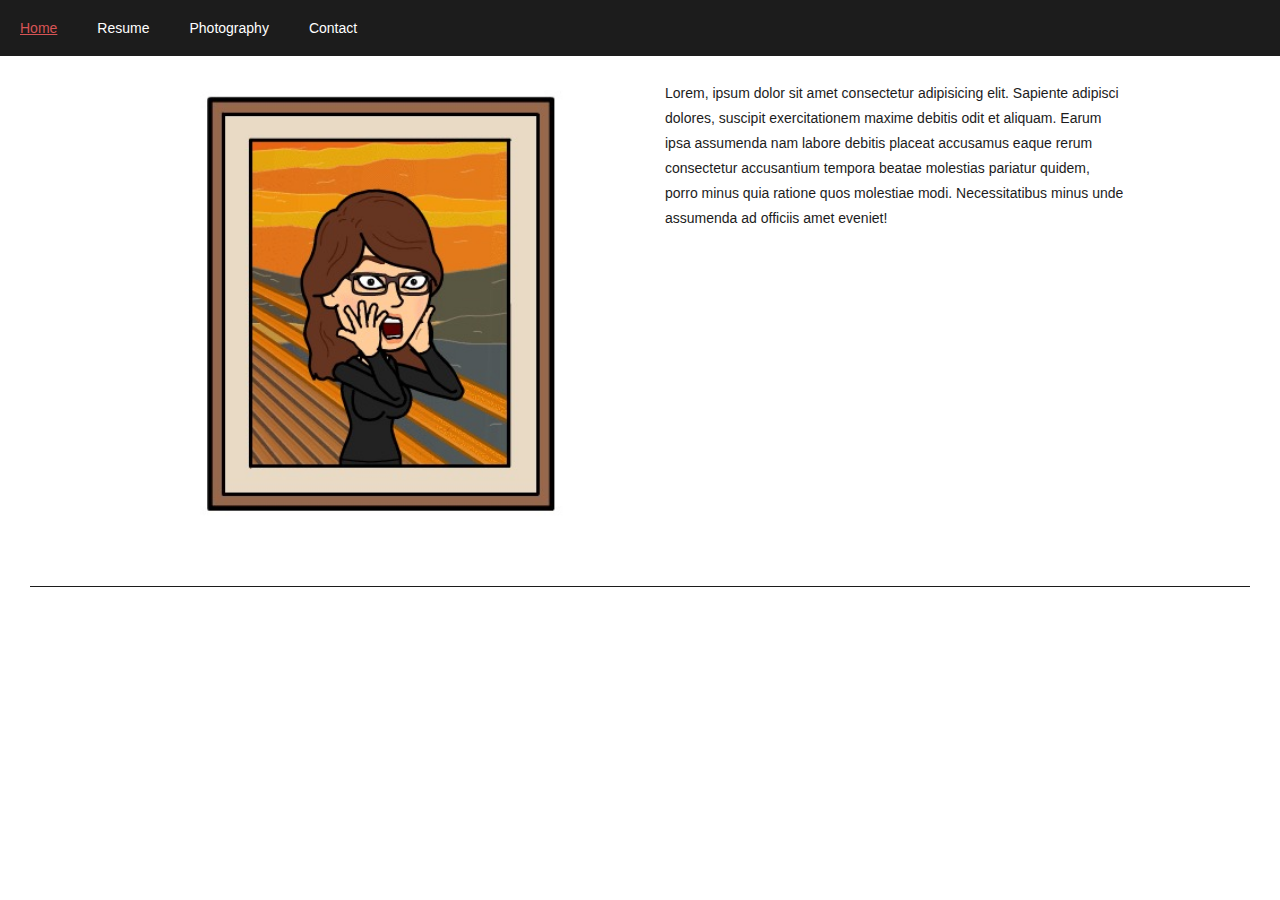
<file: gh-pages/Teresa-project/index.html>
<!DOCTYPE html>
<html lang="en">

<head>
    <meta charset="UTF-8">
    <meta name="viewport" content="width=device-width, initial-scale=1.0">
    <meta http-equiv="X-UA-Compatible" content="ie=edge">
    <link rel="stylesheet" href="https://ythlu.github.io/css/reset.css">
    <link rel="stylesheet" href="./css/flexgrid.css">
    <link rel="stylesheet" href="./css/style.css">
    <link rel="stylesheet" href="https://ythlu.github.io/font-awesome/css/font-awesome.css">
    <title>Teresa Hung 個人網站</title>
</head>

<body>
    <!-- Navbar區開始 -->
    <navbar>

        <div class="topnav">

            <a href="./index.html">Home</a>
            <a href="./resume.html">Resume</a>
            <a href="./photography.html">Photography</a>
            <a href="./contact.html">Contact</a>
        </div>


    </navbar>
    <!-- Navbar區結束 -->

    <!-- 內容區開始 -->
    <section>
        <div class="flex-container flex-row-nowrap justify-center align-items-stretch align-content-stretch">
            <div class="col">
                <img src="./images/IMG_2857.JPG" height=450px alt="photo1">
            </div>
            <div class="col flex-container flex-row-nowrap justify-center align-items-stretch align-content-stretch">
                <p>Lorem, ipsum dolor sit amet consectetur adipisicing elit. Sapiente adipisci dolores, suscipit exercitationem
                    maxime debitis odit et aliquam. Earum ipsa assumenda nam labore debitis placeat accusamus eaque rerum
                    consectetur accusantium tempora beatae molestias pariatur quidem, porro minus quia ratione quos molestiae
                    modi. Necessitatibus minus unde assumenda ad officiis amet eveniet!</p>
            </div>

        </div>
    </section>
    <!-- 內容區結束 -->
    <!-- 頁面底端開始 -->
    <footer>

        <div class="col-frame-footer fa-color-ctrl">

            <a href="https://www.instagram.com/yth.lu/">
                <i class="fa fa-instagram  fa-2x"></i>
            </a>
            <a href="https://www.facebook.com/teresa.yiting/">
                <i class="fa fa-facebook-square  fa-2x"></i>
            </a>
            <a href="https://www.linkedin.com/in/teresa-hung-55aa1112">
                <i class="fa fa-linkedin-square fa-2x"></i>
            </a>

        </div>

    </footer>
    <!-- 頁面底端結束  -->
</body>

</html>
</file>
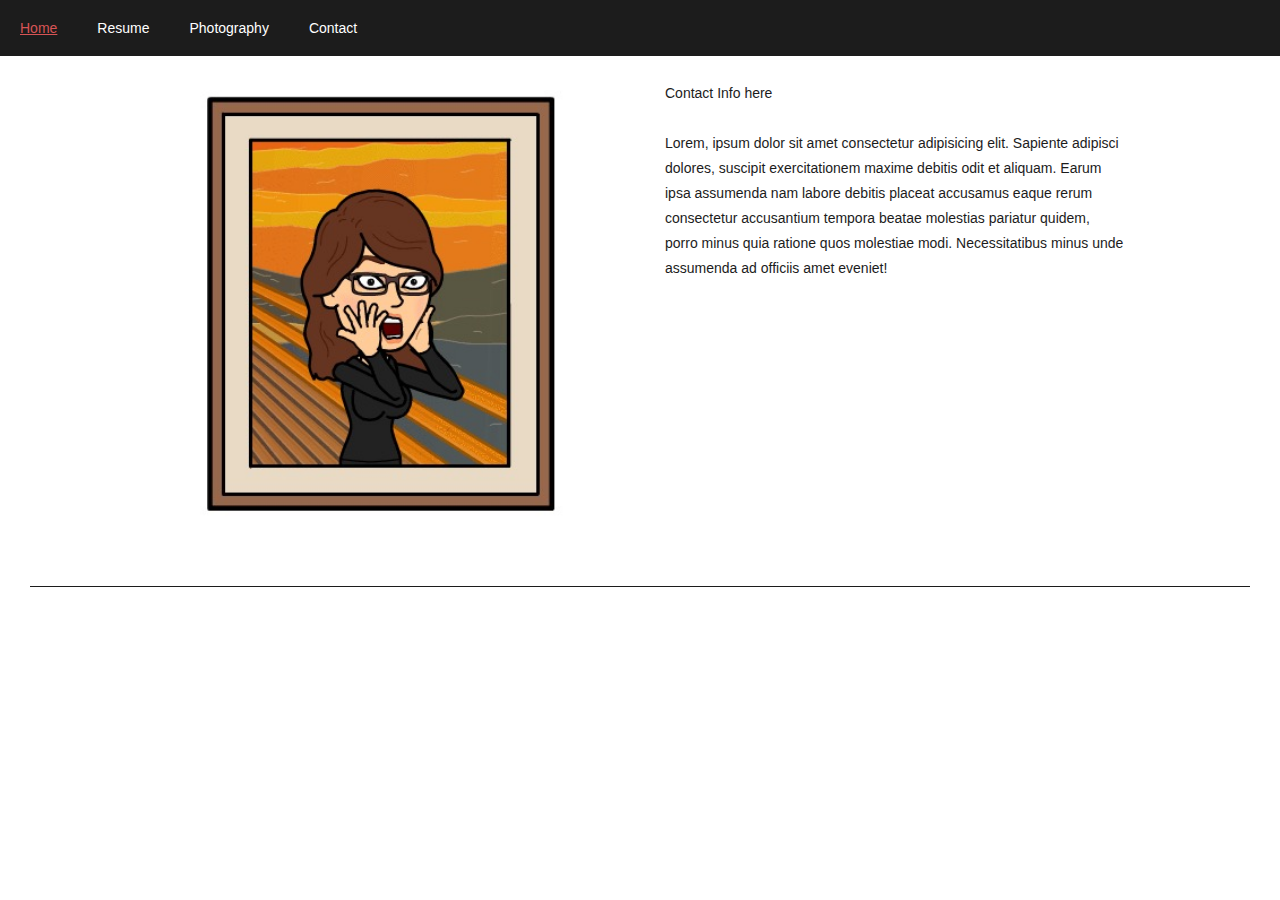
<file: gh-pages/Teresa-project/contact.html>
<!DOCTYPE html>
<html lang="en">

<head>
    <meta charset="UTF-8">
    <meta name="viewport" content="width=device-width, initial-scale=1.0">
    <meta http-equiv="X-UA-Compatible" content="ie=edge">
    <link rel="stylesheet" href="https://ythlu.github.io/css/reset.css">
    <link rel="stylesheet" href="./css/flexgrid.css">
    <link rel="stylesheet" href="./css/style.css">
    <link rel="stylesheet" href="https://ythlu.github.io/font-awesome/css/font-awesome.css">
    <title>Teresa Hung 個人網站</title>
</head>

<body>
    <!-- Navbar區開始 -->
    <navbar>

        <div class="topnav">

            <a href="./index.html">Home</a>
            <a href="./resume.html">Resume</a>
            <a href="./photography.html">Photography</a>
            <a href="./contact.html">Contact</a>
        </div>


    </navbar>
    <!-- Navbar區結束 -->

    <!-- 內容區開始 -->
    <section>
        <div class="flex-container flex-row-nowrap justify-center align-items-stretch align-content-stretch">
            <div class="col">
                <img src="./images/IMG_2857.JPG" height=450px alt="photo1">
            </div>
            <div class="col flex-container flex-row-nowrap justify-center align-items-stretch align-content-stretch">

                <p>Contact Info here
                    <BR>
                    <BR>Lorem, ipsum dolor sit amet consectetur adipisicing elit. Sapiente adipisci dolores, suscipit exercitationem
                    maxime debitis odit et aliquam. Earum ipsa assumenda nam labore debitis placeat accusamus eaque rerum
                    consectetur accusantium tempora beatae molestias pariatur quidem, porro minus quia ratione quos molestiae
                    modi. Necessitatibus minus unde assumenda ad officiis amet eveniet!</p>
            </div>

        </div>
    </section>
    <!-- 內容區結束 -->
    <!-- 頁面底端開始 -->
    <footer>

        <div class="col-frame-footer fa-color-ctrl">

            <a href="https://www.instagram.com/yth.lu/">
                <i class="fa fa-instagram  fa-2x"></i>
            </a>
            <a href="https://www.facebook.com/teresa.yiting/">
                <i class="fa fa-facebook-square  fa-2x"></i>
            </a>
            <a href="https://www.linkedin.com/in/teresa-hung-55aa1112">
                <i class="fa fa-linkedin-square fa-2x"></i>
            </a>

        </div>

    </footer>
    <!-- 頁面底端結束  -->
</body>

</html>
</file>
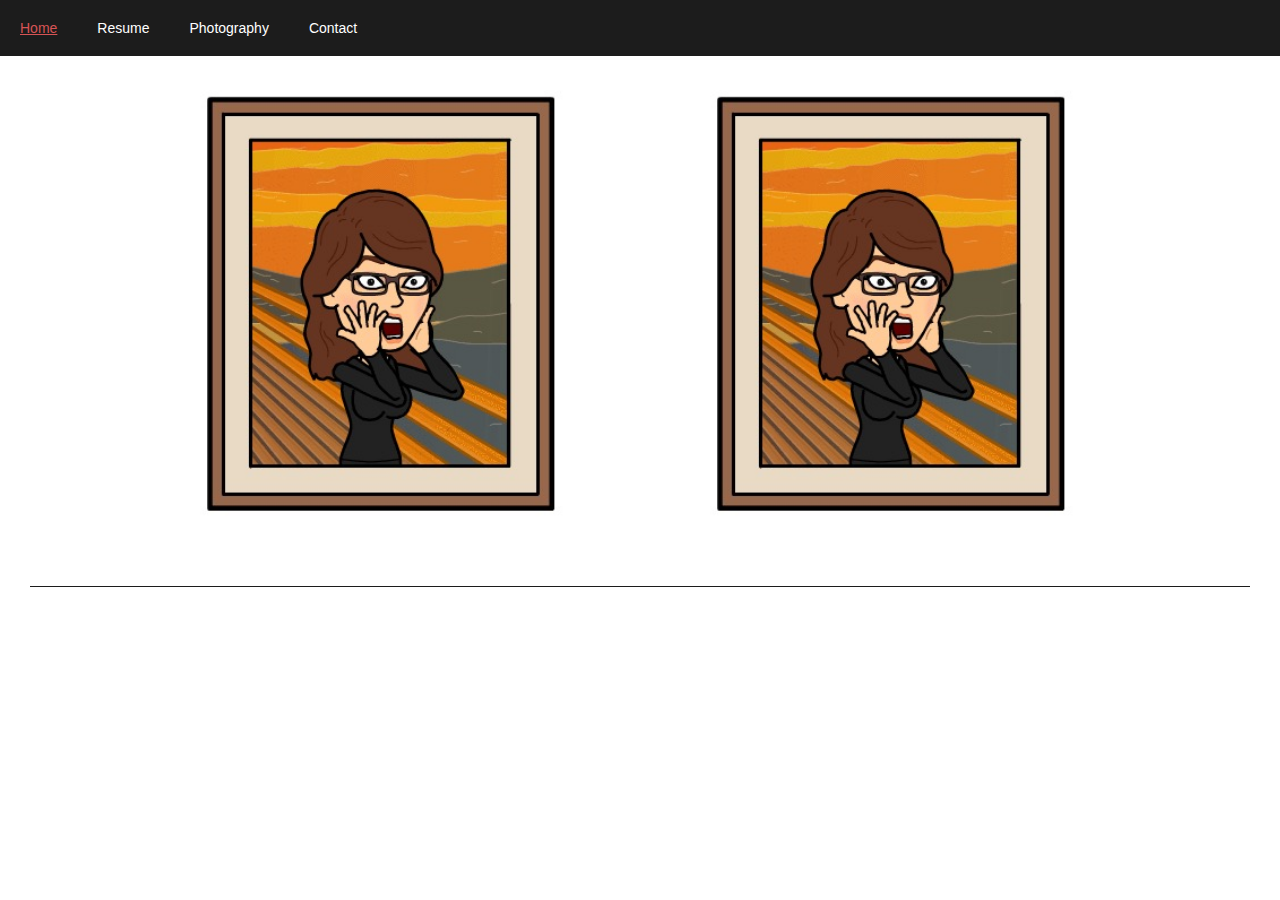
<file: gh-pages/Teresa-project/photography.html>
<!DOCTYPE html>
<html lang="en">

<head>
    <meta charset="UTF-8">
    <meta name="viewport" content="width=device-width, initial-scale=1.0">
    <meta http-equiv="X-UA-Compatible" content="ie=edge">
    <link rel="stylesheet" href="https://ythlu.github.io/css/reset.css">
    <link rel="stylesheet" href="./css/flexgrid.css">
    <link rel="stylesheet" href="./css/style.css">
    <link rel="stylesheet" href="https://ythlu.github.io/font-awesome/css/font-awesome.css">
    <title>Teresa Hung 個人網站</title>
</head>

<body>
    <!-- Navbar區開始 -->
    <navbar>

        <div class="topnav">

            <a href="./index.html">Home</a>
            <a href="./resume.html">Resume</a>
            <a href="./photography.html">Photography</a>
            <a href="./contact.html">Contact</a>
        </div>


    </navbar>
    <!-- Navbar區結束 -->

    <!-- 內容區開始 -->
    <section>
        <div class="flex-container flex-row-nowrap justify-center align-items-stretch align-content-stretch">
            <div class="col">
                <img src="./images/IMG_2857.JPG" height=450px alt="photo1">
            </div>
            <div class="col">
                <img src="./images/IMG_2857.JPG" height=450px alt="photo1">
            </div>

        </div>
    </section>
    <!-- 內容區結束 -->
    <!-- 頁面底端開始 -->
    <footer>

        <div class="col-frame-footer fa-color-ctrl">

            <a href="https://www.instagram.com/yth.lu/">
                <i class="fa fa-instagram  fa-2x"></i>
            </a>
            <a href="https://www.facebook.com/teresa.yiting/">
                <i class="fa fa-facebook-square  fa-2x"></i>
            </a>
            <a href="https://www.linkedin.com/in/teresa-hung-55aa1112">
                <i class="fa fa-linkedin-square fa-2x"></i>
            </a>

        </div>

    </footer>
    <!-- 頁面底端結束  -->
</body>

</html>
</file>
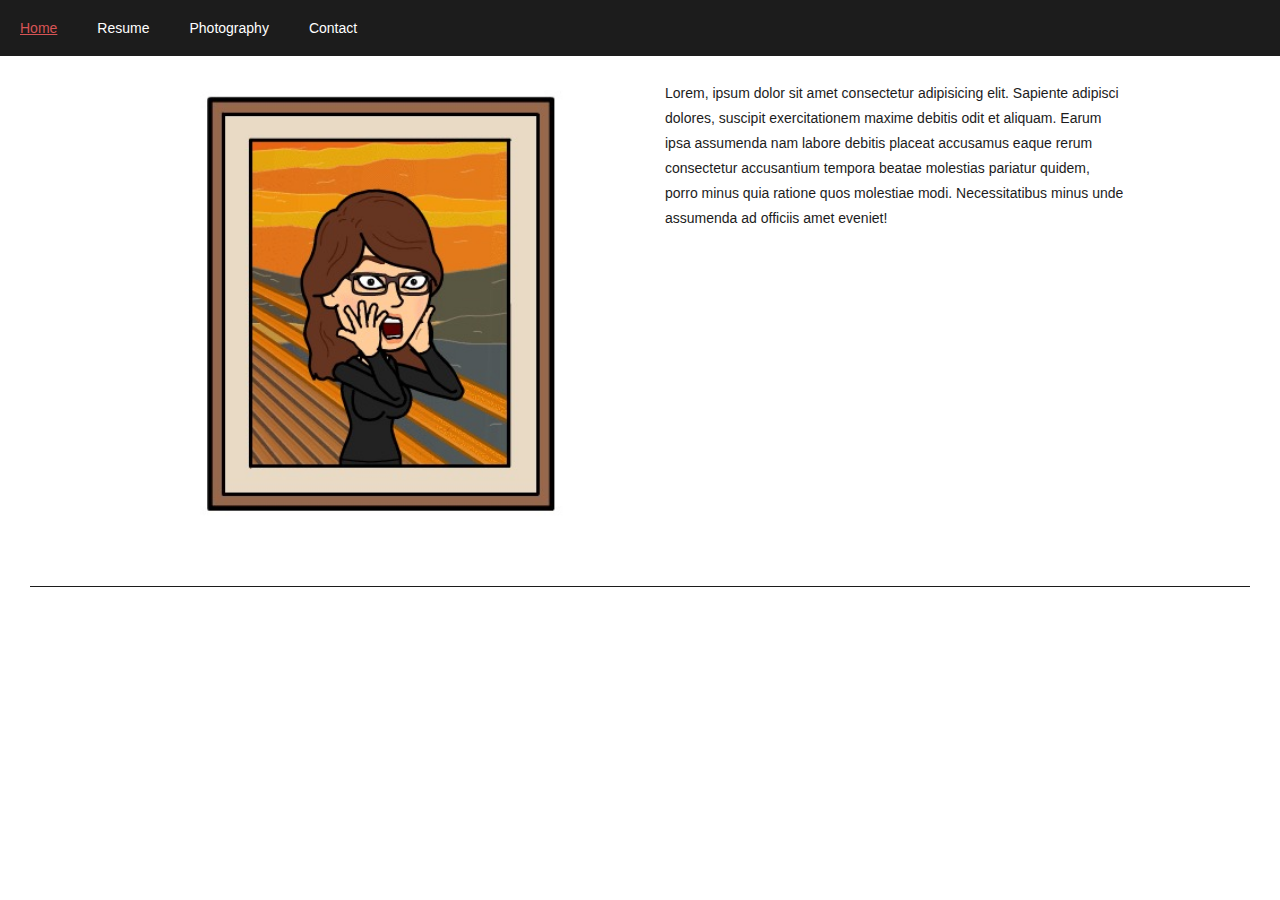
<file: gh-pages/Teresa-project/resume.html>
<!DOCTYPE html>
<html lang="en">

<head>
    <meta charset="UTF-8">
    <meta name="viewport" content="width=device-width, initial-scale=1.0">
    <meta http-equiv="X-UA-Compatible" content="ie=edge">
    <link rel="stylesheet" href="https://ythlu.github.io/css/reset.css">
    <link rel="stylesheet" href="./css/flexgrid.css">
    <link rel="stylesheet" href="./css/style.css">
    <link rel="stylesheet" href="https://ythlu.github.io/font-awesome/css/font-awesome.css">
    <title>Teresa Hung 個人網站</title>
</head>

<body>
    <!-- Navbar區開始 -->
    <navbar>

        <div class="topnav">

            <a href="./index.html">Home</a>
            <a href="./resume.html">Resume</a>
            <a href="./photography.html">Photography</a>
            <a href="./contact.html">Contact</a>
        </div>


    </navbar>
    <!-- Navbar區結束 -->

    <!-- 內容區開始 -->
    <section>
        <div class="flex-container flex-row-nowrap justify-center align-items-stretch align-content-stretch">
            <div class="col">
                <img src="./images/IMG_2857.JPG" height=450px alt="photo1">
            </div>
            <div class="col flex-container flex-row-nowrap justify-center align-items-stretch align-content-stretch">
                <p>Lorem, ipsum dolor sit amet consectetur adipisicing elit. Sapiente adipisci dolores, suscipit exercitationem
                    maxime debitis odit et aliquam. Earum ipsa assumenda nam labore debitis placeat accusamus eaque rerum
                    consectetur accusantium tempora beatae molestias pariatur quidem, porro minus quia ratione quos molestiae
                    modi. Necessitatibus minus unde assumenda ad officiis amet eveniet!</p>
            </div>

        </div>
    </section>
    <!-- 內容區結束 -->
    <!-- 頁面底端開始 -->
    <footer>

        <div class="col-frame-footer fa-color-ctrl">

            <a href="https://www.instagram.com/yth.lu/">
                <i class="fa fa-instagram  fa-2x"></i>
            </a>
            <a href="https://www.facebook.com/teresa.yiting/">
                <i class="fa fa-facebook-square  fa-2x"></i>
            </a>
            <a href="https://www.linkedin.com/in/teresa-hung-55aa1112">
                <i class="fa fa-linkedin-square fa-2x"></i>
            </a>

        </div>

    </footer>
    <!-- 頁面底端結束  -->
</body>

</html>
</file>
<file: gh-pages/Teresa-project/css/flexgrid.css>
.flex-container {
    display: flex;
}

.flex-row {
    flex-direction: row;
}

.flex-row-reverse {
    flex-direction: row-reverse;
}

.flex-column {
    flex-direction: column;
}

.flex-column-reverse {
    flex-direction: column-reverse;
}

.flex-nowrap {
    flex-wrap: nowrap;
}

.flex-wrap {
    flex-wrap: wrap;
}

.flex-wrap-reverse {
    flex-wrap: wrap-reverse;
}

.flex-row-nowrap {
    flex-flow: row nowrap;
}

.flex-row-wrap {
    flex-flow: row wrap;
}

.flex-column-wrap {
    flex-flow: column wrap;
}

.justify-flex-start {
    justify-content: flex-start;
}

.justify-flex-end {
    justify-content: flex-end;
}

.justify-center {
    justify-content: center;
}

.justify-space-between {
    justify-content: space-between;
}

.justify-space-around {
    justify-content: space-around;
}

.justify-space-evenly {
    justify-content: space-evenly;
}

.align-items-flex-start {
    align-items: flex-start;
}

.align-items-flex-end {
    align-items: flex-end;
}

.align-items-center {
    align-items: center;
}

.align-items-baseline {
    align-items: baseline;
}

.align-items-stretch {
    align-items: stretch;
}

.align-content-flex-start {
    align-content: flex-start;
}

.align-content-flex-end {
    align-content: flex-end;
}

.align-content-center {
    align-content: center;
}

.align-content-space-between {
    align-content: space-between;
}

.align-content-space-around {
    align-content: space-around;
}

.align-content-stretch {
    align-content: stretch;
}
</file>
<file: gh-pages/Teresa-project/css/style.css>
* {
    font-family: verdana, sans-serif;
    font-color: rgb(28, 28, 28);
    a font-color: rgb(28, 28, 28);
}


/* column 定義區開始 */

.col-frame-footer {
    border-top: 1px solid rgb(28, 28, 28);
    margin: 0px;
    padding: 20px 20px;
    line-height: 20px;
    font-size: 14px;
    color: rgb(28, 28, 28);
    text-align: center;
    display: absolute;
}

.col {
    border: 0px solid rgb(28, 28, 28);
    margin: 5px;
    padding: 20px;
    width: 500px;
    line-height: 25px;
    background-color: white;
    font-size: 14px;
    text-align: left;
    color: rgb(28, 28, 28);
    display: flex;
}


/* column 定義區結束 */


/* Navbar 區開始 */

.topnav {
    border-bottom: 0px solid rgb(28, 28, 28);
    overflow: hidden;
    background-color: rgb(28, 28, 28);
    display: absolute;
}


/* Style the links inside the navigation bar */

.topnav a {
    ;
    float: left;
    display: flex;
    color: White;
    background-color: rgb(28, 28, 28) text-align: center;
    padding: 20px;
    text-decoration: none;
    font-size: 14px;
}


/* Change the color of links on hover */

.topnav a:hover {
    color: rgb(215, 84, 85);
    text-decoration: underline;
}


/* Add a color to the active/current link */

.topnav a.active {
    color: rgb(215, 84, 85);
}


/* Navbar 區結束 */


/* Footer 區開始 */

footer {
    padding: 30px 30px 40px 30px;
}

footer a {
    color: black;
}


/* Footer 區結束 */


/* FA 顏色定義區開始 */

.fa-color-ctrl {
    color: rgb(28, 28, 28) !important;
    text-align: center;
    padding: 20px;
    text-decoration: none;
}

.fa-color-ctrl a:hover {
    color: rgb(215, 84, 85);
    text-decoration: underline;
}


/* Add a color to the active/current link */

.fa-color-ctrl a.active {
    color: rgb(215, 84, 85);
}


/* FA 顏色定義區結束 */
</file>
